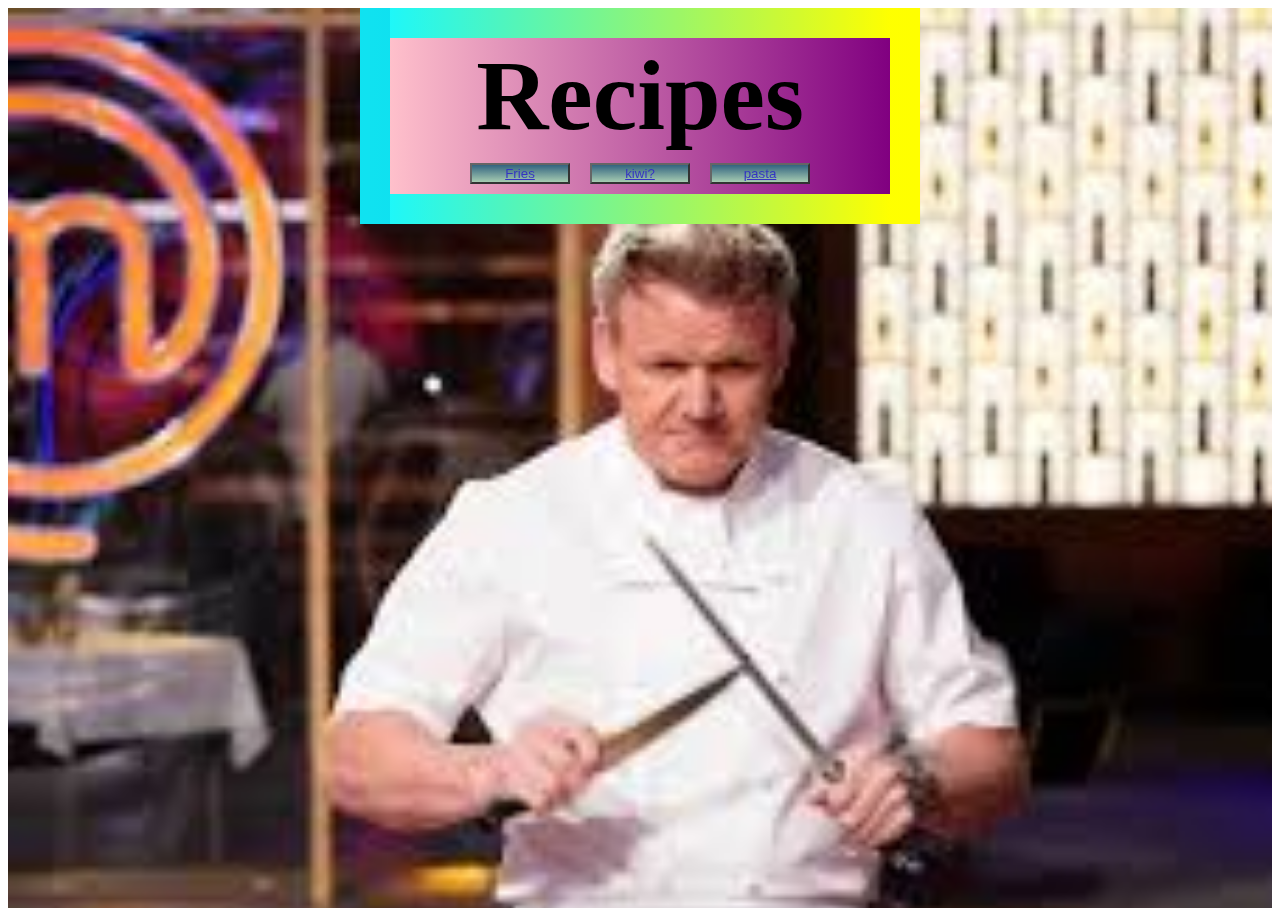
<file: index.html>
<!DOCTYPE html>
<html lang="en">
  <head>
    <meta charset="UTF-8" />
    <meta name="viewport" content="width=device-width, initial-scale=1.0" />
    <title>Recipes</title>
    <link rel="stylesheet" href="style.css" />
  </head>
  <body>
    <div class="bruh">
    <section>
      <h1>Recipes</h1>
      <div>
      <ul id="food-list">
        <li>
          <button><a href="recipes/fries.html">Fries</a></button>
        </li>
        <li>
          <button><a href="recipes/kiwi.html">kiwi?</a></button>
        </li>
        <li>
          <button><a href="recipes/pasta.html">pasta</a></button>
        </li>
      </ul>
    </div>
    </section>
  </div>
  </body>
</html>
</file>
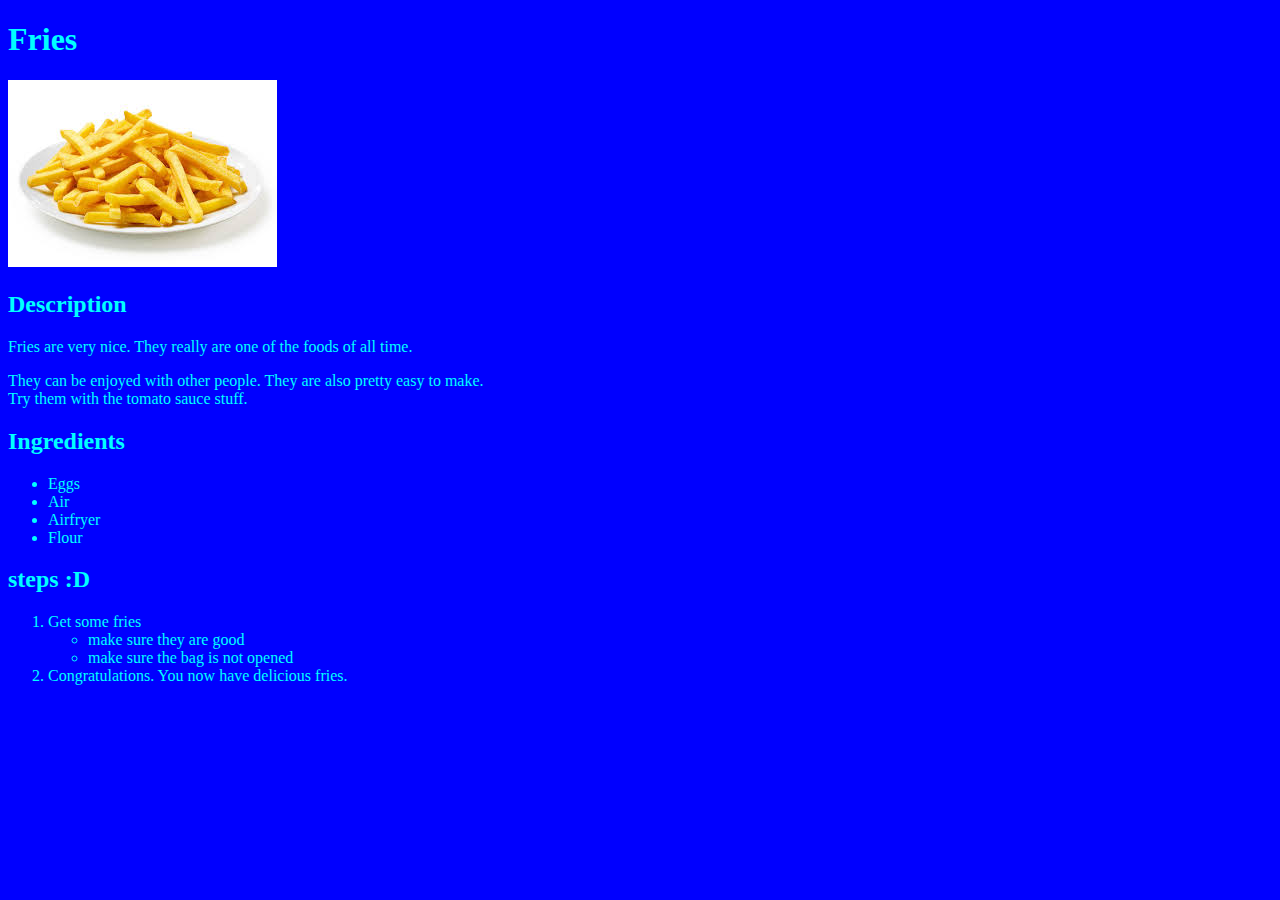
<file: recipes/fries.html>
<!DOCTYPE html>
<html lang="en">
  <head>
    <link rel="stylesheet" href="sytle.css" />
    <meta charset="UTF-8" />
    <meta name="viewport" content="width=device-width, initial-scale=1.0" />
    <title>Fries</title>
  </head>
  <body>
    <h1>Fries</h1>
    <img src="download.jpg" alt="fries" />
    <h2>Description</h2>
    <p>Fries are very nice. They really are one of the foods of all time.</p>

    <p>
      They can be enjoyed with other people. They are also pretty easy to
      make.<br />
      Try them with the tomato sauce stuff.
    </p>

    <h2>Ingredients</h2>
    <ul>
      <li>Eggs</li>
      <li>Air</li>
      <li>Airfryer</li>
      <li>Flour</li>
    </ul>

    <h2>steps :D</h2>
    <ol>
      <li>
        Get some fries
        <ul>
          <li>make sure they are good</li>
          <li>make sure the bag is not opened</li>
        </ul>
      </li>
      <li>Congratulations. You now have delicious fries.</li>
    </ol>
  </body>
</html>
</file>
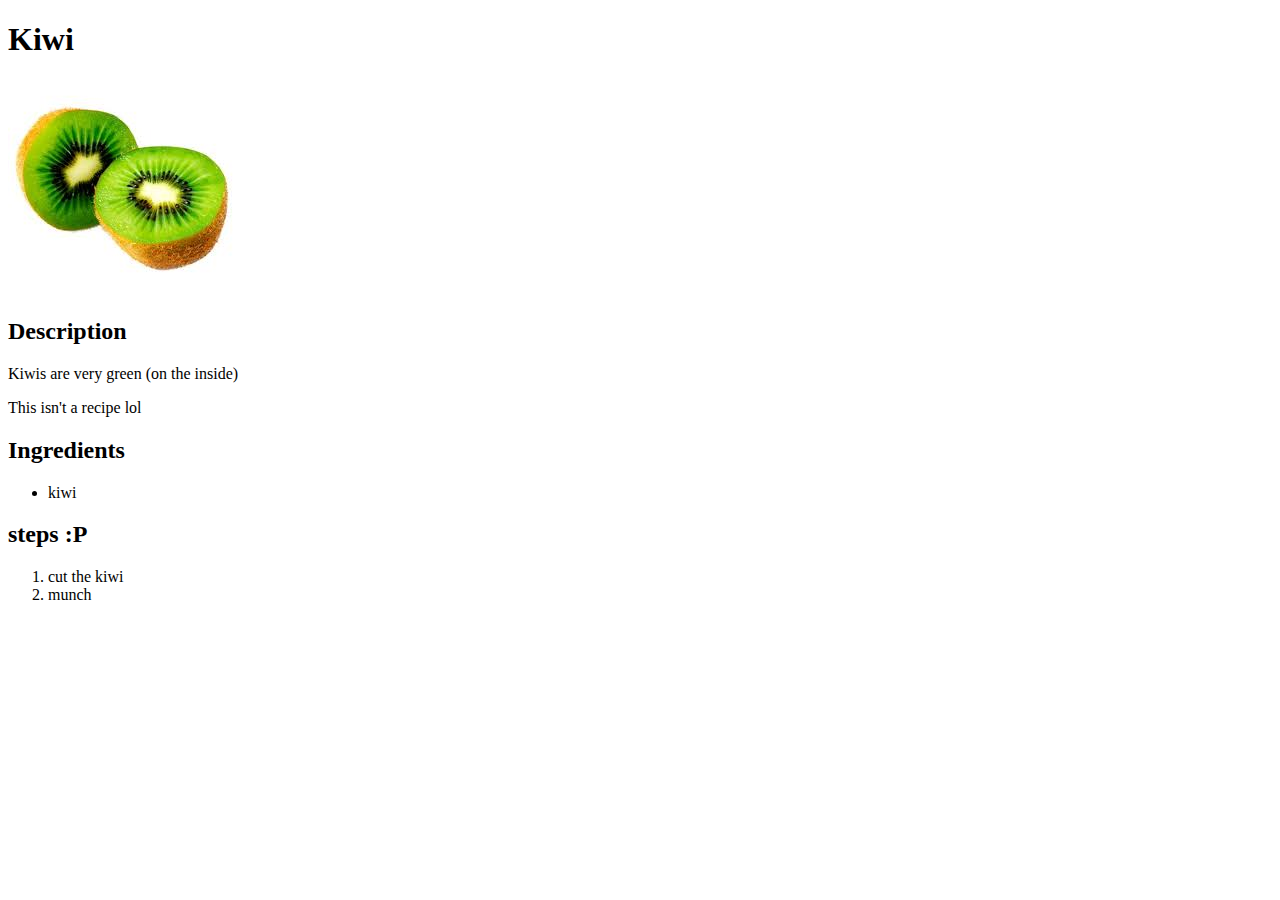
<file: recipes/kiwi.html>
<!DOCTYPE html>
<html lang="en">
  <head>
    <meta charset="UTF-8" />
    <meta name="viewport" content="width=device-width, initial-scale=1.0" />
    <title>kiwis</title>
  </head>
  <body>
    <h1>Kiwi</h1>
    <img src="kiwi.jpg" alt="kiwi" />
    <h2>Description</h2>
    <p>Kiwis are very green (on the inside)</p>

    <p>This isn't a recipe lol</p>

    <h2>Ingredients</h2>
    <ul>
      <li>kiwi</li>
    </ul>

    <h2>steps :P</h2>
    <ol>
      <li>cut the kiwi</li>
      <li>munch</li>
    </ol>
  </body>
</html>
</file>
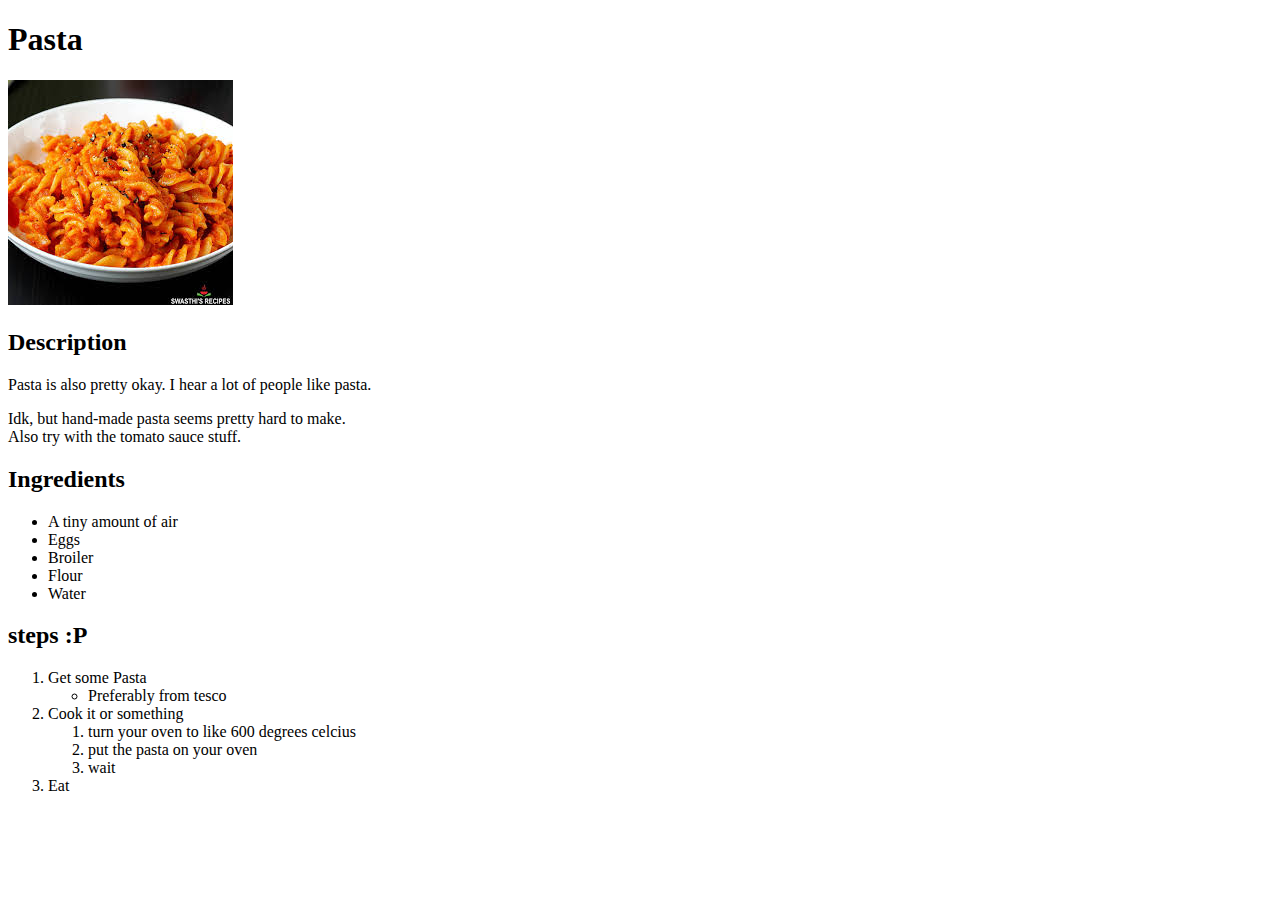
<file: recipes/pasta.html>
<!DOCTYPE html>
<html lang="en">
  <head>
    <meta charset="UTF-8" />
    <meta name="viewport" content="width=device-width, initial-scale=1.0" />
    <title>Pasta</title>
  </head>
  <body>
    <h1>Pasta</h1>
    <img src="pasta.jpg" alt="pasta" />
    <h2>Description</h2>
    <p>Pasta is also pretty okay. I hear a lot of people like pasta.</p>

    <p>
      Idk, but hand-made pasta seems pretty hard to make.<br />
      Also try with the tomato sauce stuff.
    </p>

    <h2>Ingredients</h2>
    <ul>
      <li>A tiny amount of air</li>
      <li>Eggs</li>

      <li>Broiler</li>
      <li>Flour</li>
      <li>Water</li>
    </ul>

    <h2>steps :P</h2>
    <ol>
      <li>
        Get some Pasta
        <ul>
          <li>Preferably from tesco</li>
        </ul>
      </li>
      <li>
        Cook it or something
        <ol>
          <li>turn your oven to like 600 degrees celcius</li>
          <li>put the pasta on your oven</li>
          <li>wait</li>
        </ol>
      </li>
      <li>Eat</li>
    </ol>
  </body>
</html>
</file>
<file: style.css>
section {
  background-image: linear-gradient(to right, pink, purple);
  width: 500px;

  margin: auto;
  border-width: 30px;
  border-style: solid;
  border-image: linear-gradient(to left, yellow, rgba(0, 255, 255, 0.881)) 1;
}

button {
  width: 100px;
  filter: contrast(60%);
  background-image: linear-gradient(
    to top,
    rgb(192, 255, 211),
    rgb(0, 81, 128)
  );
}

.bruh {
  background-image: url("gordon.jpg");
  background-repeat: no-repeat;
  background-size: cover;
  min-height: 100vh;
  max-width: 100%;
}

h1 {
  text-align: center;
  font-size: 100px;
  margin: 0;
  font-family: "Comic Sans MS", "Comic Sans", cursive;
}
#food-list {
  padding: 10px 0;
  margin: 0;

  justify-content: center;
  display: flex;
  list-style: none;
  gap: 20px;
}
</file>
<file: recipes/sytle.css>
body {
    color: aqua;
    background-color: blue;
}
</file>
